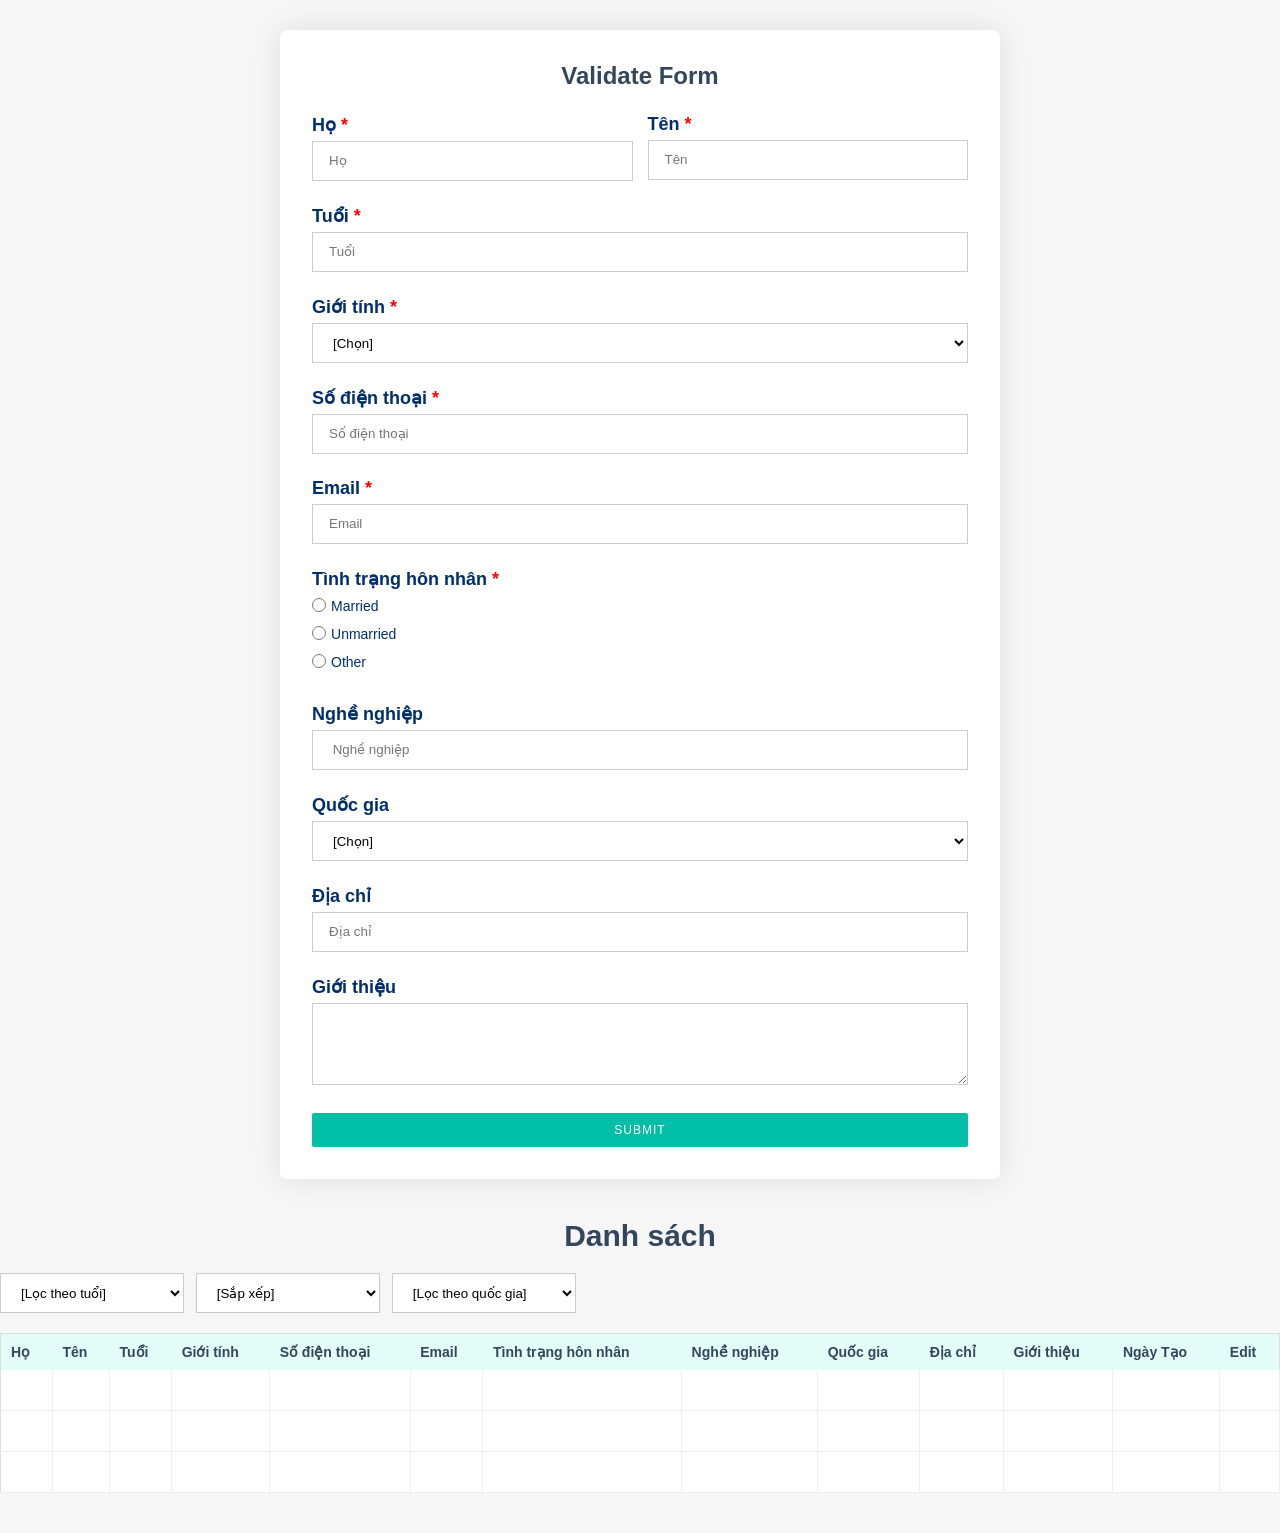
<file: index.html>
<!DOCTYPE html>
<html lang="en">

<head>
    <meta charset="UTF-8">
    <meta http-equiv="X-UA-Compatible" content="IE=edge">
    <meta name="viewport" content="width=device-width, initial-scale=1.0">
    <link rel="stylesheet" href="./style.css">
    <title>Validate Javascript</title>
</head>

<body>
    <span class="notics"></span>
    <div class="validate-form">
        <form id="validate-form" name="validateForm" action="" method="post" onsubmit="submitValidate();return false">
            <h2>Validate Form</h2>
            <div class="input-group">
                <div class="input-row">
                    <label for="last_name">Họ <span class="require">*</span></label>
                    <input type="text" placeholder="Họ" id="last_name" name="last_name" autocomplete="on" />

                </div>
                <div class="input-row">
                    <label for="first_name">Tên <span class="require">*</span></label>
                    <input type="text" placeholder="Tên" id="first_name" name="first_name" autocomplete="on" />

                </div>
            </div>
            <div class="input-row">
                <label for="age">Tuổi <span class="require">*</span></label>
                <input type="number" placeholder="Tuổi" id="age" name="age" autocomplete="on"/>
            </div>
            <div class="input-row">
                <label for="gender">Giới tính <span class="require">*</span></label>
                <select name="gender" id="gender">
                    <option value="" selected="">[Chọn]</option>
                    <option value="Nam">Nam</option>
                    <option value="Nữ">Nữ</option>
                    <option value="Khác">Khác</option>
                 </select>
            </div>
            <div class="input-row">
                <label for="phone">Số điện thoại <span class="require">*</span></label>
                <input type="number" placeholder="Số điện thoại" id="phone" autocomplete="on"/>
            </div>
            <div class="input-row">
                <label for="email">Email <span class="require">*</span></label>
                <input type="Email" placeholder="Email" id="email" name="email" autocomplete="on" />
            </div>
            <div class="input-row">
                <label>Tình trạng hôn nhân <span class="require">*</span></label>
                <div class="ff-el-input--content">
                    <div class="field-marital">
                        <label class="field-marital-label" for="radio_marital1">
                            <input type="radio" name="input_radio" class="form-check-radio" value="Married" id="radio_marital1" onclick="genderVal(this)";>
                            <span>Married</span>
                        </label>
                    </div>
                    <div class="field-marital">
                        <label class="field-marital-label" for="radio_marital2">
                            <input type="radio" name="input_radio" class="form-check-radio" value="Unmarried" id="radio_marital2" onclick="genderVal(this)";>
                            <span>Unmarried</span>
                        </label>
                    </div>
                    <div class="field-marital">
                        <label class="field-marital-label" for="radio_marital3">
                            <input type="radio" name="input_radio" class="form-check-radio" value="Other" id="radio_marital3" onclick="genderVal(this)";>
                            <span>Other</span>
                        </label>
                    </div>
                </div>
            </div>
            <div class="input-row marital_other" style="display: none;">
                <label for="marital_other">Tình trạng hôn nhân (Khác) <span class="require">*</span></label>
                <input type="text" placeholder="Tình trạng hôn nhân (Khác)" id="marital_other" name="marital_other" autocomplete="on" />
            </div>
            <div class="input-row">
                <label for="occupation">Nghề nghiệp</label>
                <input type="text" placeholder=" Nghề nghiệp" id="occupation" name="occupation" autocomplete="on" />
            </div>
            <div class="input-row">
                <label for="country">Quốc gia</label>
                <select name="country" id="country">
                    <option value="" selected="">[Chọn]</option>
                    <option value="USA">USA</option>
                    <option value="UK">UK</option>
                    <option value="INDIA">INDIA</option>
                    <option value="Vietnam">Vietnam</option>
                 </select>
            </div>
            <div class="input-row">
                <label for="address">Địa chỉ</label>
                <input type="text" placeholder="Địa chỉ" id="address" name="address" autocomplete="on" />
            </div>
            <div class="input-row">
                <label for="description">Giới thiệu</label>
                <textarea name="description" id="description" class="form-control" rows="2" cols="2"></textarea>
            </div>
            
            
            <div class="input-row">
                <button class="btn" id="btn-validate">
                    Submit
                </button>
            </div>
        </form>
        
    </div>

    <div id="result-list-wrap">
        <h3 id="result-list-tỉtle">Danh sách</h3>
        <div class="filter">
            <select name="filter_age" id="filter-age" onchange="filterBy(this.value)">
                <option value="" selected="">[Lọc theo tuổi]</option>
                <option value="<=20"><=20</option>
                <option value=">20">>20</option>
                <option value="<50"><50</option>
            </select>

            <select name="filter_sort" id="filter-sort" onchange="filterBy(this.value)">
                <option value="" selected="">[Sắp xếp]</option>
                <option value="firstName">Sắp xếp theo tên(tăng dần)</option>
                <option value="age">Sắp xếp theo tuổi(tăng dần)</option>
            </select>

            <select name="filter_country" id="filter-country" onchange="filterBy(this.value)">
                <option value="" selected="">[Lọc theo quốc gia]</option>
                <option value="USA">USA</option>
                <option value="UK">UK</option>
                <option value="INDIA">INDIA</option>
                <option value="Vietnam">Vietnam</option>
             </select>
        </div>
        <table id="result-list">
            <thead>
                <tr>
                    <th class="table_item">Họ </th>
                    <th class="table_item">Tên </th>
                    <th class="table_item">Tuổi </th>
                    <th class="table_item">Giới tính </th>
                    <th class="table_item">Số điện thoại </th>
                    <th class="table_item">Email </th>
                    <th class="table_item">Tình trạng hôn nhân </th>
                    <th class="table_item">Nghề nghiệp</th>
                    <th class="table_item">Quốc gia</th>
                    <th class="table_item">Địa chỉ</th>
                    <th class="table_item">Giới thiệu</th>
                    <th class="table_item">Ngày Tạo</th>
                    <th class="table_item">Edit</th>
                </tr>
            </thead>
            <tbody>
                <tr>
                    <td class="loading-animation"><div></div></td>
                    <td class="loading-animation"><div></div></td>
                    <td class="loading-animation"><div></div></td>
                    <td class="loading-animation"><div></div></td>
                    <td class="loading-animation"><div></div></td>
                    <td class="loading-animation"><div></div></td>
                    <td class="loading-animation"><div></div></td>
                    <td class="loading-animation"><div></div></td>
                    <td class="loading-animation"><div></div></td>
                    <td class="loading-animation"><div></div></td>
                    <td class="loading-animation"><div></div></td>
                    <td class="loading-animation"><div></div></td>
                    <td class="loading-animation"><div></div></td>
                </tr>
                <tr>
                    <td class="loading-animation"><div></div></td>
                    <td class="loading-animation"><div></div></td>
                    <td class="loading-animation"><div></div></td>
                    <td class="loading-animation"><div></div></td>
                    <td class="loading-animation"><div></div></td>
                    <td class="loading-animation"><div></div></td>
                    <td class="loading-animation"><div></div></td>
                    <td class="loading-animation"><div></div></td>
                    <td class="loading-animation"><div></div></td>
                    <td class="loading-animation"><div></div></td>
                    <td class="loading-animation"><div></div></td>
                    <td class="loading-animation"><div></div></td>
                    <td class="loading-animation"><div></div></td>
                </tr>
                <tr>
                    <td class="loading-animation"><div></div></td>
                    <td class="loading-animation"><div></div></td>
                    <td class="loading-animation"><div></div></td>
                    <td class="loading-animation"><div></div></td>
                    <td class="loading-animation"><div></div></td>
                    <td class="loading-animation"><div></div></td>
                    <td class="loading-animation"><div></div></td>
                    <td class="loading-animation"><div></div></td>
                    <td class="loading-animation"><div></div></td>
                    <td class="loading-animation"><div></div></td>
                    <td class="loading-animation"><div></div></td>
                    <td class="loading-animation"><div></div></td>
                    <td class="loading-animation"><div></div></td>
                </tr>
            </tbody>
        </table>
    </div>
    
</body>

<script src="main.js"></script>

</html>
</file>
<file: style.css>
*,
::after,
::before {
    margin: 0;
    padding: 0;
    box-sizing: border-box;
}

body {
    background-color: #f6f6f6;
    color: #34465c;
    font-size: 16px;
    font-family: Roboto, sans-serif;
    display: flex;
    justify-content: center;
    align-items: center;
    flex-direction: column;
}

.validate-form {
    width: 720px;
    padding: 2rem;
    box-shadow: 0 0 30px rgba(0, 0, 0, 0.1);
    background-color: #fff;
    border-radius: 7px;
    margin-top: 30px;
}

.validate-form h2 {
    margin-bottom: 1.5rem;
    text-align: center;
}

.input-row {
    margin-bottom: 1.5rem;
}
select,
textarea,
.input-row input {
    width: 100%;
    border: 1px solid #ccc;
    height: 40px;
    line-height: 40px;
    padding: 0 1rem;
    outline: none;
    transition: all 0.3s ease-out;
    background-color: white;
}
textarea {
    height: auto;
}
.input-row input:focus {
    border: 1px solid #00bfa6;
    outline: none;
}
.input__note textarea {
    width: 100%;
    min-height: 200px;
    border: 1px solid #ccc;
    user-select: none;
    resize: none;
    padding: 1rem;
}
.input__note textarea:focus {
    border: 1px solid #00bfa6;
}
.input-row {
    position: relative;
}
.input-row:last-child {
    margin-bottom: 0;
}
.input-row.success select,
.input-row.success input {
    border-color: #2ecc71;
}
.input-row.error select,
.input-row.error input {
    border-color: #e74c3c;
}
.input-row .small {
    color: #e74c3c;
    position: absolute;
    bottom: -20px;
    left: 0;
    visibility: hidden;
    font-size: 12px;
}
.input-row.error .small {
    visibility: visible;
}
.input-group .input-row {
  margin-bottom: 1.5rem;
}
.btn {
    font-size: 12px;
    font-weight: 400;
    text-transform: uppercase;
    letter-spacing: 1px;
    -webkit-border-radius: 2px;
    -moz-border-radius: 2px;
    -ms-border-radius: 2px;
    border-radius: 2px;
    -webkit-transition: 0.5s;
    -o-transition: 0.5s;
    transition: 0.5s;
    padding: 8px 15px !important;
}
#btn-validate {
    display: inline-block;
    color: #fff;
    background-color: #00bfa6;
    border: 2px solid #00bfa6;
    outline: 0;
    cursor: pointer;
    text-decoration: none !important;
    position: relative;
    z-index: 20;
    overflow: hidden;
    width: 100%;
}
.input-row label {
  display: inline-block;
  font-weight: 600;
  line-height: inherit;
  font-style: normal;
  font-size: 18px;
  letter-spacing: 0em;
  color: #002f6b;
  margin-bottom: 5px;
}
.input-group {
    display: flex;
    gap: 15px;
    width: 100%;
}
.input-group .input-row {
    padding-left: 0;
    width: 100%;
}
.input-group .input-row:last-of-type {
  flex-grow: 1;
  padding-right: 0;
}
.field-marital label {
  cursor: pointer;
  margin-bottom: 7px;
  font-weight: 400;
  font-style: normal;
  font-size: 18px;
  letter-spacing: 0em;
  color: #002f6b;
  line-height: 21px;
}
input.form-check-radio {
    position: relative;
    top: -1px;
    vertical-align: middle;
    display: inline-block;
    margin: 0;
    padding: 0;
    height: 14px;
    width: 14px;
    line-height: 21px;
}
.field-marital span {
    cursor: pointer;
    font-weight: 400;
    font-style: normal;
    font-size: 14px;
    line-height: 18px;
    letter-spacing: 0em;
    color: #002f6b;
}
.require {
    color: red;
}
#result-list p {
  font-size: 14px;
  color: black;
}
#result-list p span {
  font-size: 18px;
  font-weight: 700;
}

table {
    border: 1px solid #ddd;
    max-width: 1366px;
    border-collapse: collapse;
    width: 100%;
}
thead {
  background: #e2fdf7;
}
th {
  padding: 10px;
  text-align: left;
  border: none;
  font-size: 14px;
}
tbody tr {
  border-bottom: 1px solid #efefef;
}
td {
    background: #fff;
    padding: 10px;
    border-right: 1px solid #efefef;
    font-size: 14px;
}
@keyframes placeHolderShimmer {
  0% {
    background: #ececec;
  }
  30% {
    background: #F7F7F7;
  }
  50% {
    background: #ececec;
  }
  80% {
    background: #F7F7F7;
  }
  100% {
    background: #ececec;
  }
}
.loading-animation {
    padding: 0;
}
.loading-animation div {
    margin: 10px;
    padding: 10px;
    animation: placeHolderShimmer 3s infinite;
}
#result-list-wrap {
  margin-top: 40px;
  margin-bottom: 40px;
  width: 1366px;
    max-width: 100%;
}
#result-list-wrap h3 {
  text-align: center;
  font-size: 30px;
  margin-bottom: 20px;
}
#result-err {
  color: red;
  margin-bottom: 10px;
  text-align: center;
}
#result-succ {
  color: #36e171;
  margin-bottom: 10px;
  text-align: center;
}
.button {
  background-color: #4CAF50;
  border: none;
  color: white;
  text-align: center;
  text-decoration: none;
  display: inline-block;
  margin: 2px;
  cursor: pointer;
  font-weight: 600;
  padding: 6px 12px !important;
}
.button.btn-delete {
  background-color: #f44336;
}
.filter > * {
  width: 32%;
}
.filter {
  display: flex;
  margin-bottom: 20px;
  justify-content: space-between;
  width: 25%;
    margin-right: auto;
    width: 45%;
}
#validate-form a {
  cursor: pointer;
  text-align: center;
  display: block;
  padding: 5px;
  background: #00bbe6;
  color: white;
  font-family: MS Shell Dlg 2;
}
#validate-form > p {
    color: #00bfa6;
    margin-bottom: 10px;
    text-align: center;
}
</file>
